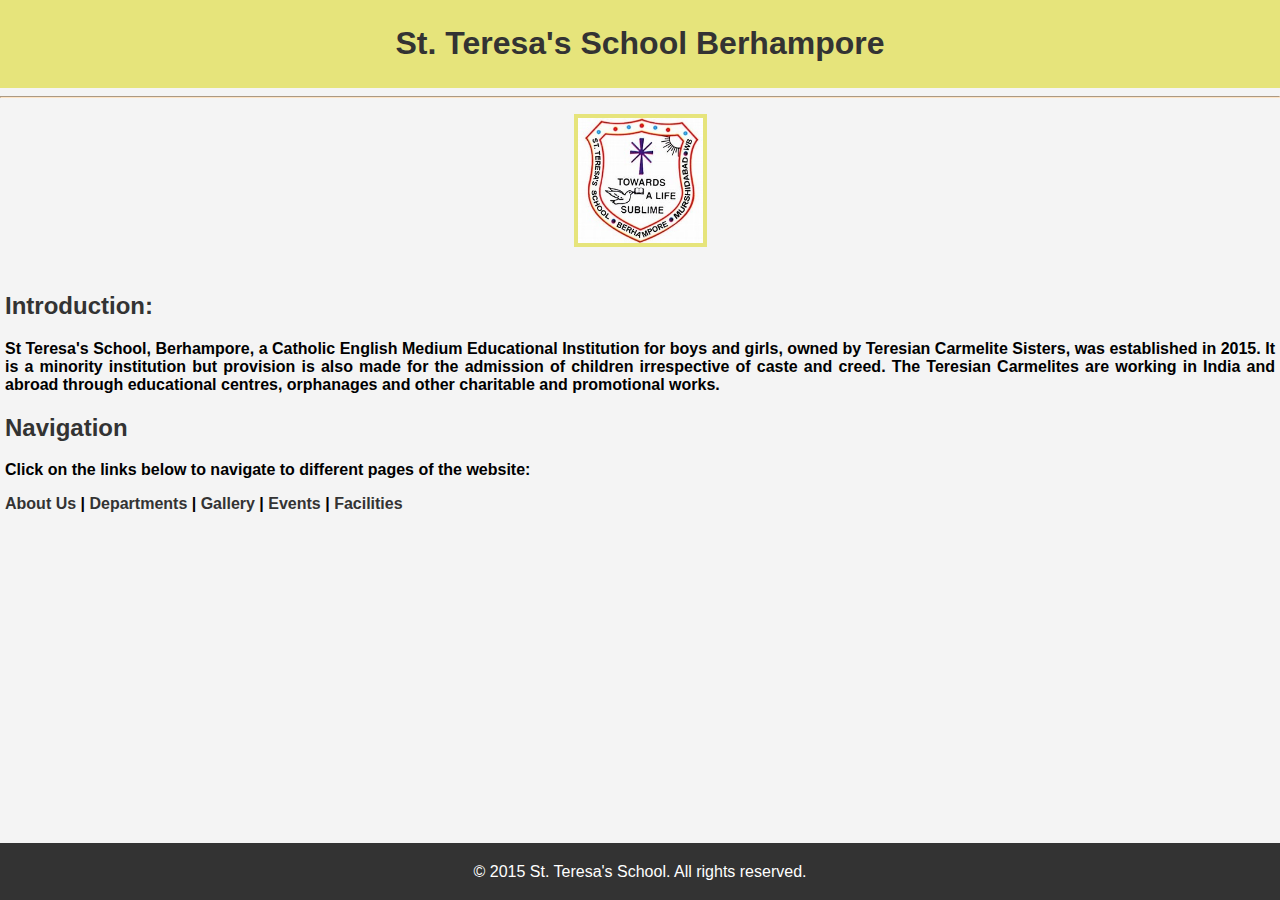
<file: Index.html>
<!DOCTYPE html>
<html>
<head>
    <title>Home Page </title>
    <meta charset="UTF-8">
    <meta name="viewport" content="width=device-width, initial-scale=1.0">
    <link rel="stylesheet" href="styles_index.css">
</head>
<body>
    <header>
        <h1> St. Teresa's School Berhampore</h1> 
    </header>
    <hr>
    <p style="text-align: center;">
    <img src="STS.jpg"
    alt="St. Teresa's School Berhampore" width="125px" height="124.999px">
    </p>
    <main>
        <section>
            <h2> Introduction: </h2>
            <p style="text-align: justify;">
                <b>
                 St Teresa's School, Berhampore, a Catholic English Medium Educational Institution for boys and girls, 
                 owned by Teresian Carmelite Sisters, was established in 2015.
                 It is a minority institution but provision is also made for the admission of children irrespective of caste and creed.
                 The Teresian Carmelites are working in India and abroad through educational centres, 
                 orphanages and other charitable and promotional works.
                </b>
            </p>
        </section>
        <section>
            <h2> Navigation </h2>
            <nav>
            <b> <p> Click on the links below to navigate to different pages of the website: </p>
                    <a href="About Us.html"> About Us</a> | 
                    <a href="Departments.html"> Departments </a> | 
                    <a href="Admissions.html"> Gallery </a> | 
                    <a href="Button.html"> Events </a> | 
                    <a href="Cover Page.html"> Facilities </a>
                </ul> 
            </b>   
            </nav>
        </section>
    </main>
    <footer>
        <p>
            &copy; 2015 St. Teresa's School. All rights reserved.
        </p>
    </footer>
</body>
</html>
</file>
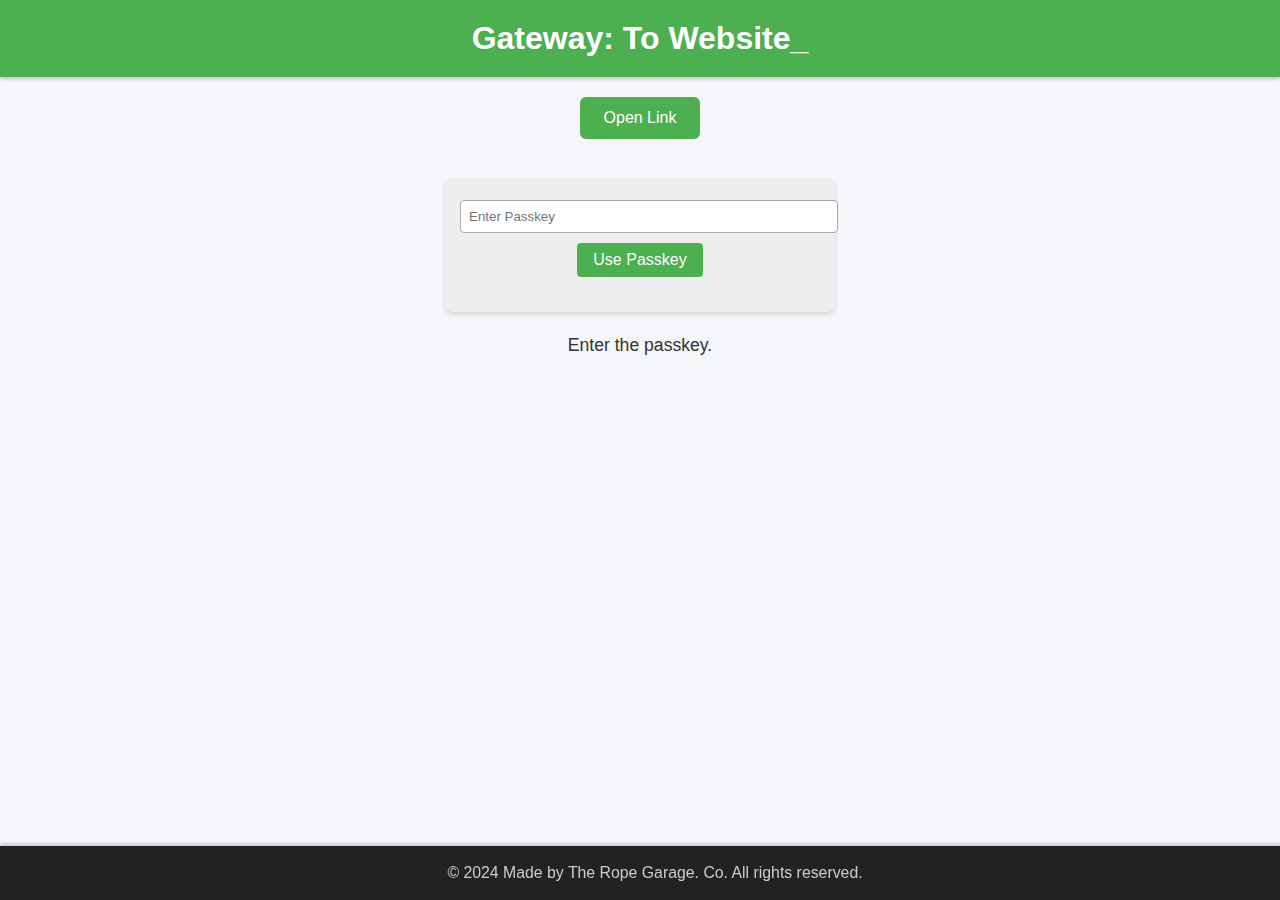
<file: index.html>
<!DOCTYPE html>
<html>
<head>
    <title> Gateway: </title>
    <meta charset="UTF-8">
    <meta name="viewport" content="width=device-width, initial-scale=1.0">
    <link rel="stylesheet" type="text/css" href="styles_button.css">
    <style>
        #captchaBox {
            margin: 20px auto;
            padding: 15px;
            width: 360px;
            background: #eee;
            border-radius: 8px;
            box-shadow: 0 2px 4px rgba(80, 48, 48, 0.2);
        }
        #captchaText {
            font-weight: bold;
            font-size: 1.1em;
            margin-bottom: 10px;
        }
        #captchaInput, #passkeyInput {
            padding: 8px;
            width: 100%;
            border-radius: 4px;
            border: 1px solid #aaa;
            margin-top: 6px;
        }
        .btn {
            margin-top: 10px;
            padding: 8px 16px;
            background: #4CAF50;
            color: white;
            border: none;
            border-radius: 4px;
            cursor: pointer;
        }
        .btn:hover { background: #45a049;
        text-decoration: inherit; }
        .divider { margin: 12px 0; border-top: 1px solid #ccc; }
    </style>
</head>
<body>
    <h1> Gateway: To Website_ </h1>

    <!-- Button initially disabled -->
    <button id="myButton" type="button" disabled onclick="window.location.href='https://example.com';">
        Open Link
    </button>

    <!-- Custom CAPTCHA + Passkey -->
    <div id="captchaBox">
        <input type="password" id="passkeyInput" placeholder="Enter Passkey">
        <button class="btn" id="passkeyBtn" onclick="checkPasskey()">Use Passkey</button>
        
    </div>

    <p> Enter the passkey. </p>

    <footer>
        <p>&copy; 2024 Made by The Rope Garage. Co. All rights reserved. </p>
    </footer>
    <script src="script_button-verify.js"></script>
    <script src="script_Button.js"></script>
</body>
</html>
</file>
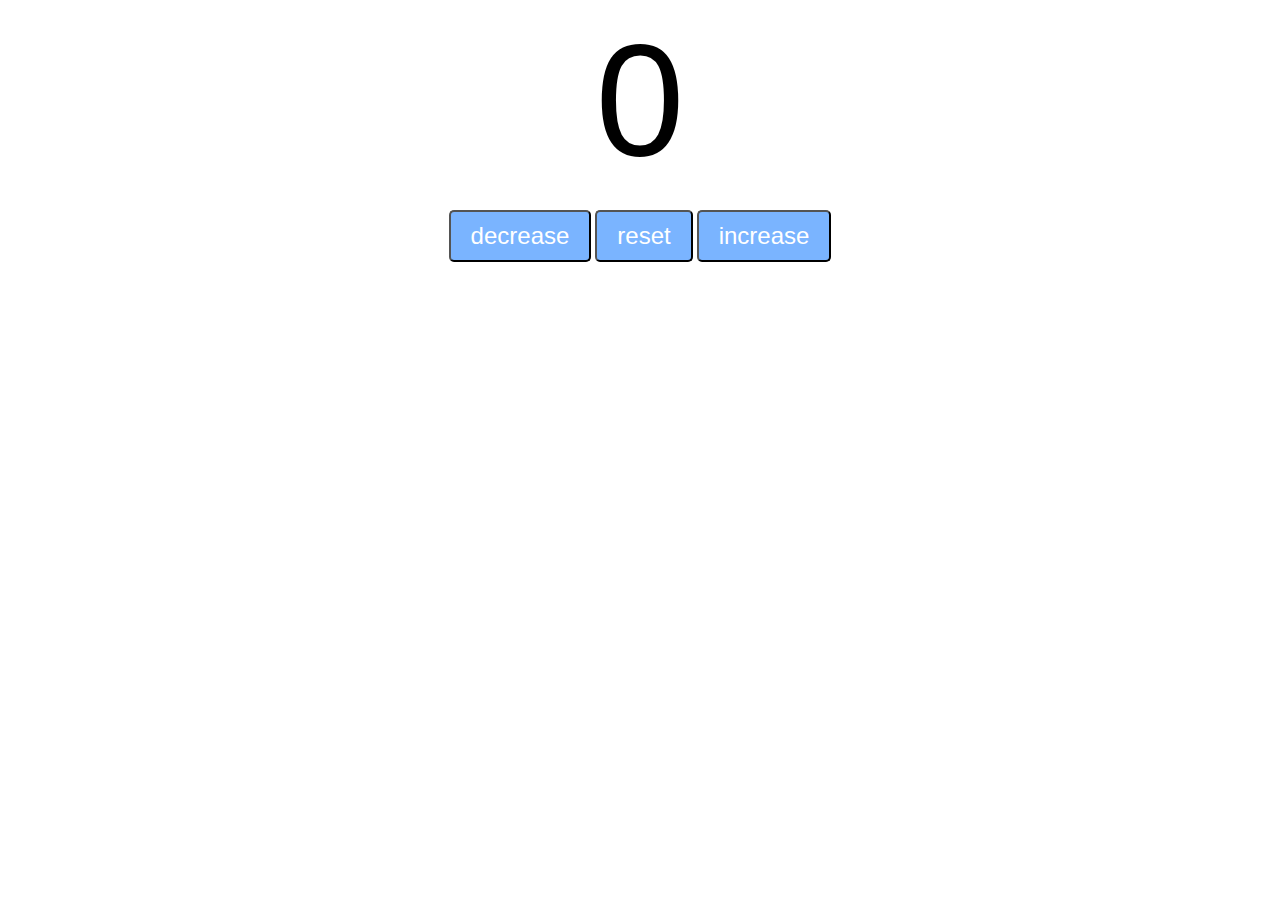
<file: My website/index.html>
<!DOCTYPE html>
<html lang="en">
<head>
    <meta charset="UTF-8">
    <meta name="viewport" content="width=device-width, initial-scale=1.0">
    <title>My website</title>
    <link rel="stylesheet" href="style.css">
</head>
<body>
    <div class=".conainer">
    <label id="countLabel">0</label><br>
    <div id="btnContainer">
        <button id="decreaseBtn" class="buttons">decrease</button>
        <button id="resetBtn" class="buttons">reset</button>
        <button id="increaseBtn" class="buttons">increase</button>
    </div>
    </div>
    <script src="index.js"></script>
</body>
</html>
</file>
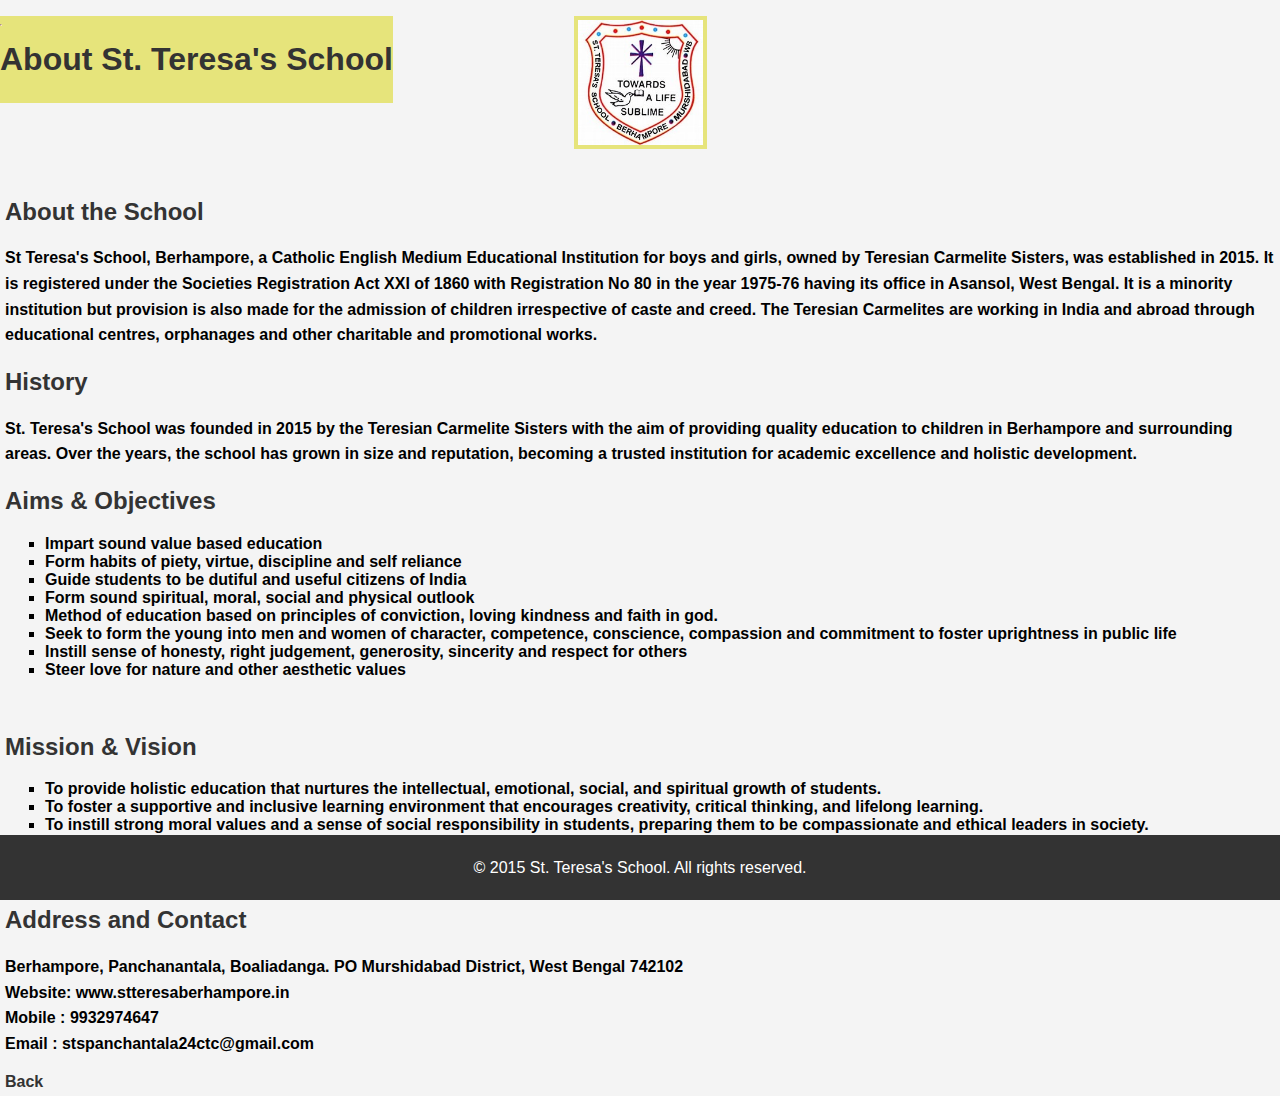
<file: About Us.html>
<!DOCTYPE html>
<html>
<head>
    <title> About Us </title>
    <meta charset="UTF-8">
    <meta name="viewport" content="width=device-width, initial-scale=1.0">
    <link rel="stylesheet" type="text/css" href="styles_about.css">
</head>
<body>
    <header>
        <h1> About St. Teresa's School </h1> 
    </header>
    <hr>
    <p style="text-align: center;">
        <img src="STS.jpg"
        alt="St. Teresa's School Berhampore" width="125px" height="125px">
    </p>
    <main>
        <section>
            <h2>About the School</h2>
            <p> <b> St Teresa's School, Berhampore, a Catholic English Medium Educational Institution for boys and girls, 
                owned by Teresian Carmelite Sisters, was established in 2015. 
                It is registered under the Societies Registration Act XXI of 1860 with Registration No 80 in the year 1975-76 having its office in Asansol, West Bengal. 
                It is a minority institution but provision is also made for the admission of children irrespective of caste and creed. 
                The Teresian Carmelites are working in India and abroad through educational centres, orphanages and other charitable and promotional works. 
            </b>
            </p>
        </section>
        <section>
            <h2> History </h2>
            <p> <b> St. Teresa's School was founded in 2015 by the Teresian Carmelite Sisters with the aim of providing quality education to children in Berhampore and surrounding areas. 
                Over the years, the school has grown in size and reputation, becoming a trusted institution for academic excellence and holistic development.
            </b>
            </p>
        </section>
        <section>
        <h2> Aims & Objectives </h2>
            <p> 
            <b>
                <ul>
                 <li>Impart sound value based education</li>
                 <li>Form habits of piety, virtue, discipline and self reliance</li>
                 <li>Guide students to be dutiful and useful citizens of India</li>
                 <li>Form sound spiritual, moral, social and physical outlook</li>
                 <li>Method of education based on principles of conviction, loving kindness and faith in god.</li>
                 <li>Seek to form the young into men and women of character, competence, conscience, compassion and commitment to foster uprightness in public life</li>
                 <li>Instill sense of honesty, right judgement, generosity, sincerity and respect for others</li>
                 <li>Steer love for nature and other aesthetic values</li>
                </ul> 
            </b>
            </p>
            <br>
        </section>
        <section>
        <h2> Mission & Vision </h2>
            <p> 
            <b>
                <ul>
                 <li>To provide holistic education that nurtures the intellectual, emotional, social, and spiritual growth of students.</li>
                 <li>To foster a supportive and inclusive learning environment that encourages creativity, critical thinking, and lifelong learning.</li>
                 <li>To instill strong moral values and a sense of social responsibility in students, preparing them to be compassionate and ethical leaders in society.</li>
                 <li>To promote cultural awareness and global citizenship among students, encouraging them to appreciate diversity and contribute positively to the world.</li>
                </ul> 
            </b>
            </p>
            <br>
        </section>
        <section>
            <h2> Address and Contact </h2>
            <p><b> Berhampore, Panchanantala, Boaliadanga. PO Murshidabad District, West Bengal 742102
            <br> Website: www.stteresaberhampore.in
            <br> Mobile : 9932974647
            <br> Email : stspanchantala24ctc@gmail.com
        </b>
        </p>
        <b><a href="Home.html"> Back </a></b>
        </section>
    </main>
    <footer>
        <p> &copy; 2015 St. Teresa's School. All rights reserved.
        </p>
    </footer>
</body>
</html>
</file>
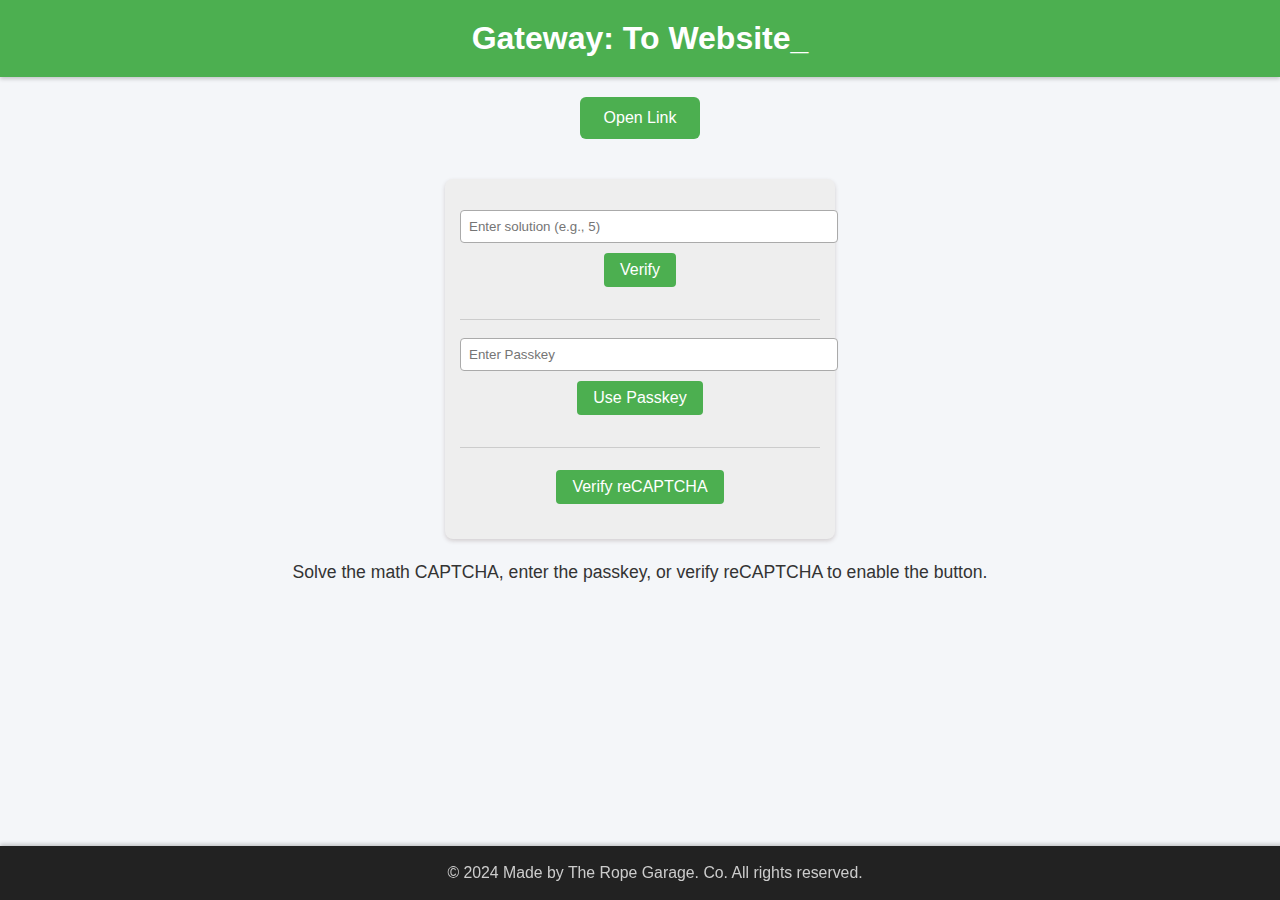
<file: Button.html>
<!DOCTYPE html>
<html>
<head>
    <title> CAPTCHA </title>
    <meta charset="UTF-8">
    <meta name="viewport" content="width=device-width, initial-scale=1.0">
    <link rel="stylesheet" type="text/css" href="styles_button.css">
    <style>
        #captchaBox {
            margin: 20px auto;
            padding: 15px;
            width: 360px;
            background: #eee;
            border-radius: 8px;
            box-shadow: 0 2px 4px rgba(80, 48, 48, 0.2);
        }
        #captchaText {
            font-weight: bold;
            font-size: 1.1em;
            margin-bottom: 10px;
        }
        #captchaInput, #passkeyInput {
            padding: 8px;
            width: 100%;
            border-radius: 4px;
            border: 1px solid #aaa;
            margin-top: 6px;
        }
        .btn {
            margin-top: 10px;
            padding: 8px 16px;
            background: #4CAF50;
            color: white;
            border: none;
            border-radius: 4px;
            cursor: pointer;
        }
        .btn:hover { background: #45a049;
        text-decoration: inherit; }
        .divider { margin: 12px 0; border-top: 1px solid #ccc; }
    </style>
    <script src="https://www.google.com/recaptcha/api.js" async defer></script>
</head>
<body>
    <h1> Gateway: To Website_ </h1>

    <!-- Button initially disabled -->
    <button id="myButton" type="button" disabled onclick="window.location.href='https://example.com';">
        Open Link
    </button>

    <!-- Custom CAPTCHA + Passkey -->
    <div id="captchaBox">
        <div id="captchaText"></div>

        <input type="text" id="captchaInput" placeholder="Enter solution (e.g., 5)">
        <button class="btn" id="captchaVerifyBtn" onclick="checkCaptcha()">Verify</button>

        <div class="divider"></div>

        <input type="password" id="passkeyInput" placeholder="Enter Passkey">
        <button class="btn" id="passkeyBtn" onclick="checkPasskey()">Use Passkey</button>

        <div class="divider"></div>

        <!-- Google reCAPTCHA widget -->
        <div class="g-recaptcha" data-sitekey="6LeW2SQsAAAAAFiWy2hCxf3423xuWMtpV73KET4q"></div>
        <button class="btn" onclick="checkRecaptcha()">Verify reCAPTCHA</button>
    </div>

    <p> Solve the math CAPTCHA, enter the passkey, or verify reCAPTCHA to enable the button. </p>

    <footer>
        <p>&copy; 2024 Made by The Rope Garage. Co. All rights reserved. </p>
    </footer>
    <script src="script_button-verify.js"></script>
    <script src="script_Button.js"></script>
</body>
</html>
</file>
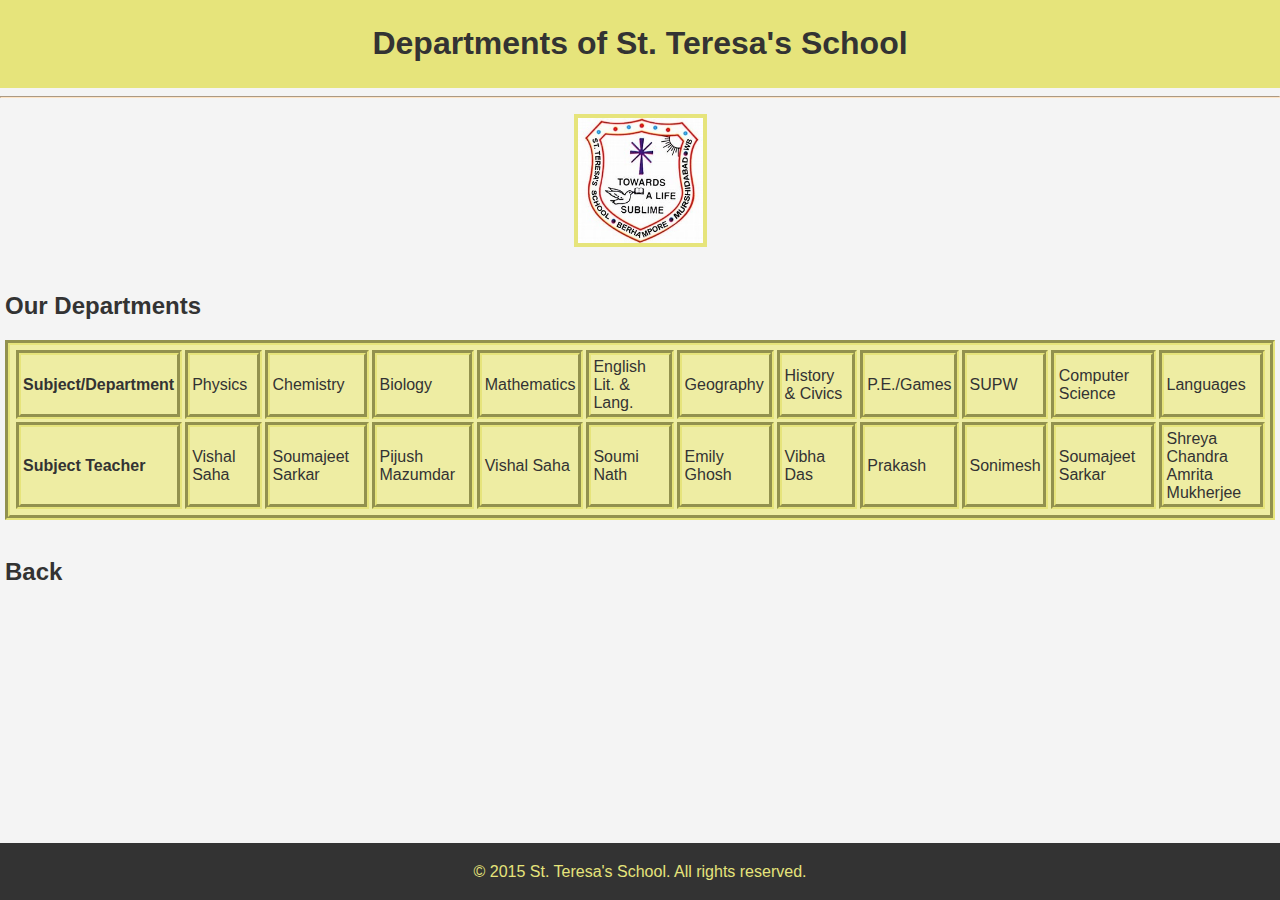
<file: Departments.html>
<!DOCTYPE html>
<html>
<head>
    <title>Departments</title>
    <meta charset="UTF-8">
    <meta name="viewport" content="width=device-width, initial-scale=1.0">
    <link rel="stylesheet" type="text/css" href="styles_dep.css">
</head>
<body>
    <header>
        <h1> Departments of St. Teresa's School </h1> 
    </header>
        <hr>
        <p style="text-align: center;">
    <img src="STS.jpg"
    alt="St. Teresa's School Berhampore" width="125px" height="125px">
    </p>
        <main>
            <section>
                <h2> Our Departments </h2>
                <table>
                    <tr>
                        <th> Subject/Department </th>
                        <td> Physics </td>
                        <td> Chemistry</td> 
                        <td> Biology </td> 
                        <td> Mathematics </td>
                        <td> English Lit. & Lang. </td>
                        <td> Geography </td>
                        <td> History & Civics </td> 
                        <td> P.E./Games </td>
                        <td> SUPW </td>
                        <td> Computer Science </td>
                        <td> Languages </td>
                        
                    </tr>
                    <tr>
                        <th> Subject Teacher </th>
                        <td> Vishal Saha </td>
                        <td> Soumajeet Sarkar</td>
                        <td> Pijush Mazumdar </td>
                        <td> Vishal Saha</td>
                        <td> Soumi Nath</td>
                        <td> Emily Ghosh</td>
                        <td> Vibha Das </td> 
                        <td> Prakash </td>
                        <td> Sonimesh </td>
                        <td> Soumajeet Sarkar </td>
                        <td> Shreya Chandra
                            <br> Amrita Mukherjee </td> 
                    </tr>
                </table>
                <br>
            </section>
            <section> 
                <h2> <a href="Index.html"> Back </a> </h2>
            </section>
        </main>
         <footer>
         <p> &copy; 2015 St. Teresa's School. All rights reserved.
         </p>
         </footer>        
    </body>
</html>
</file>
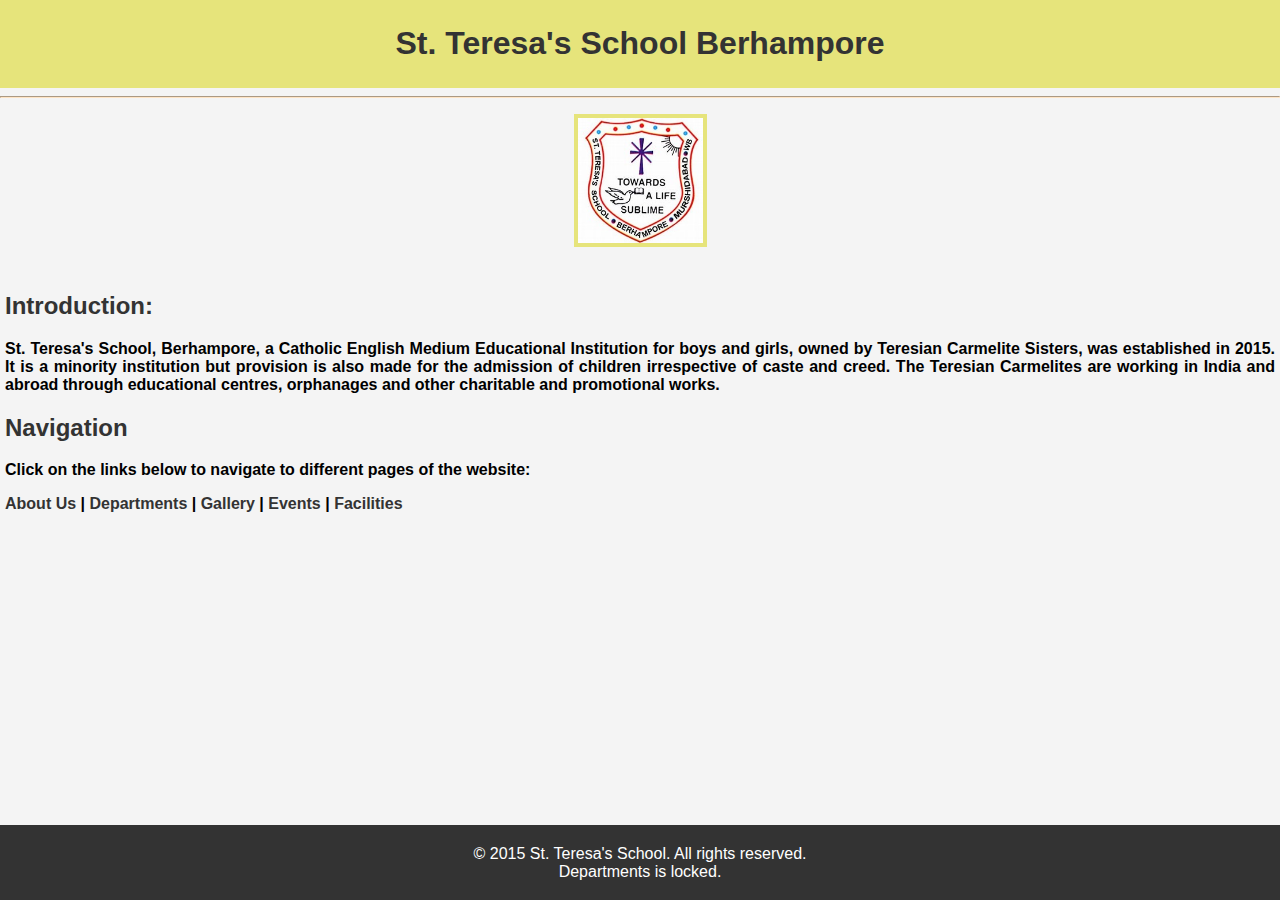
<file: Home.html>
<!DOCTYPE html>
<html lang="English">
<head>
    <title>Home Page </title>
    <meta charset="UTF-8">
    <meta name="viewport" content="width=device-width, initial-scale=1.0">
    <link rel="stylesheet" href="styles_index.css">
</head>
<body>
    <header>
        <h1> St. Teresa's School Berhampore</h1> 
    </header>
    <hr>
    <p style="text-align: center;">
    <img src="STS.jpg"
    alt="St. Teresa's School Berhampore" width="125px" height="124.999px">
    </p>
    <main>
        <section>
            <h2> Introduction: </h2>
            <p style="text-align: justify;">
                <b>
                 St. Teresa's School, Berhampore, a Catholic English Medium Educational Institution for boys and girls, 
                 owned by Teresian Carmelite Sisters, was established in 2015.
                 It is a minority institution but provision is also made for the admission of children irrespective of caste and creed.
                 The Teresian Carmelites are working in India and abroad through educational centres, 
                 orphanages and other charitable and promotional works.
                </b>
            </p>
        </section>
        <section>
            <h2> Navigation </h2>
            <nav>
            <b> <p> Click on the links below to navigate to different pages of the website: </p>
                    <a href="About Us.html"> About Us</a> | 
                    <a href="LICENSE"> Departments </a> | 
                    <a href="verify_captcha.php"> Gallery </a> | 
                    <a href="SECURITY.md"> Events </a> | 
                    <a href="script_button-verify.js"> Facilities </a>
                </ul> 
            </b>   
            </nav>
        </section>
    </main>
    <footer>
        <p>
            &copy; 2015 St. Teresa's School. All rights reserved.
            <br> Departments is locked.
        </p>
    </footer>
</body>
</html>
</file>
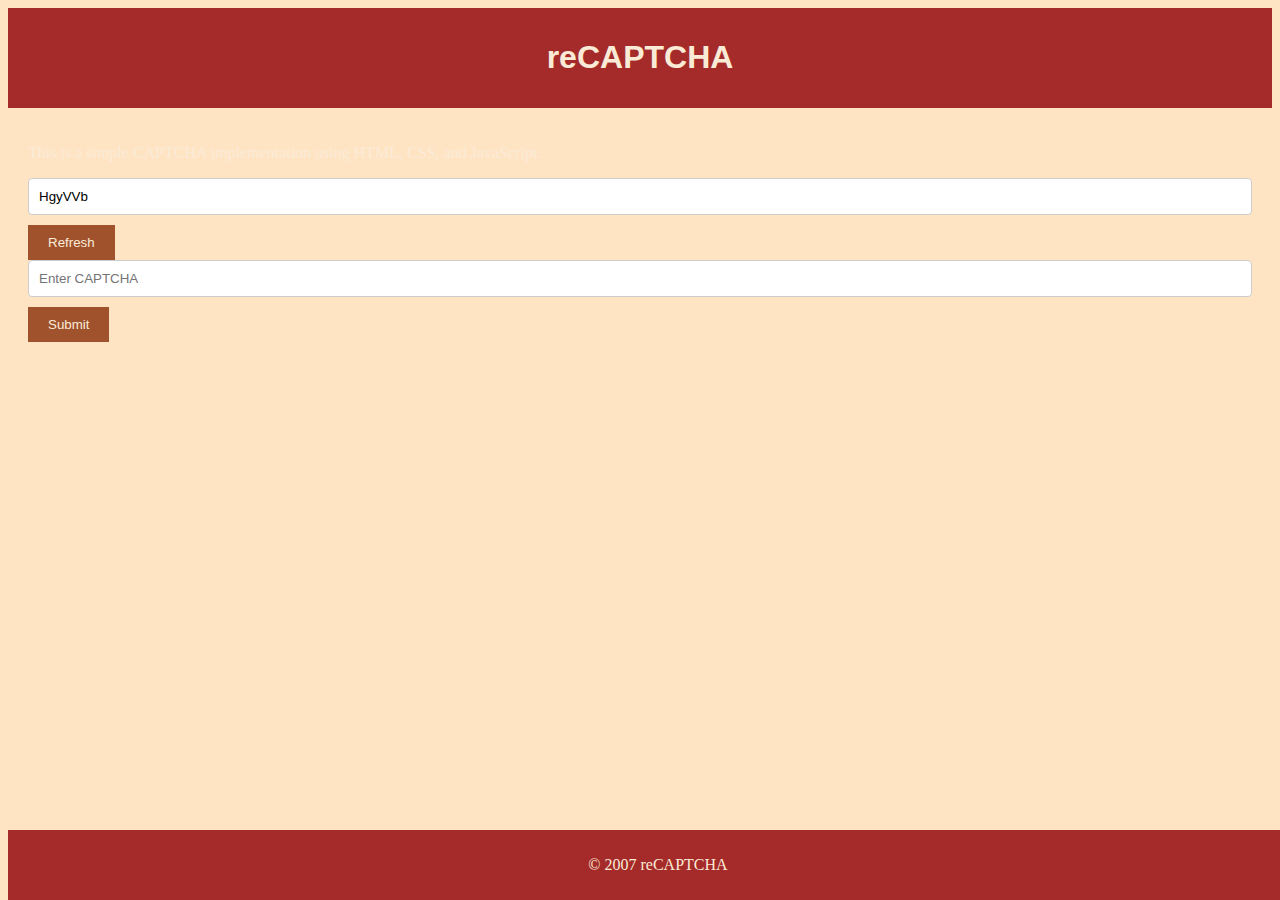
<file: reCaptcha.html>
<!DOCTYPE html>
<html>
<head>
    <title>Button Example</title>
    <meta charset="UTF-8">
    <meta name="viewport" content="width=device-width, initial-scale=1.0">
    <link rel="stylesheet" href="reCaptcha.css">
    </head>
    <body>
        <header>
            <h1> reCAPTCHA </h1>
        </header>
        <main>
            <p>This is a simple CAPTCHA implementation using HTML, CSS, and JavaScript.</p>
        <form>
            <input type="text" id="captchaDisplay" readonly />
            <button onclick="generateCaptcha()">Refresh</button>
            <br> <input type="text" id="captchaInput" placeholder="Enter CAPTCHA" />
            <button onclick="validateCaptcha()">Submit</button>
            <p id="captchaStatus"></p>
        </form>
        <script>
            let currentCaptcha = '';

            function generateCaptcha() {
                const characters = 'ABCDEFGHIJKLMNOPQRSTUVWXYZabcdefghijklmnopqrstuvwxyz0123456789';
                let captcha = '';
                for (let i = 0; i < 6; i++) {
                    captcha += characters.charAt(Math.floor(Math.random() * characters.length));
                }
                currentCaptcha = captcha;
                document.getElementById('captchaDisplay').value = captcha;
                document.getElementById('captchaStatus').innerText = '';
                return false; // Prevent form submission
            }

            function validateCaptcha() {
                const userInput = document.getElementById('captchaInput').value;
                if (userInput === currentCaptcha) {
                    document.getElementById('captchaStatus').innerText = 'CAPTCHA validated successfully!';
                    window.location.href = 'index.html';
                } 
                else {
                    document.getElementById('captchaStatus').innerText = 'Incorrect CAPTCHA. Please try again.';
                }
                return false; // Prevent form submission
            }

            // Generate initial CAPTCHA on page load
            window.onload = generateCaptcha;
        </script>
        </main>
        <footer>
            <p>&copy; 2007 reCAPTCHA </p>
        </footer>
    </body>
</html>
</file>
<file: styles_index.css>
body {
              font-family: Arial, sans-serif;
              margin: 0;
              padding: 0;
              background-color: #f4f4f4;
        }
        header {
                 background-color: #e6e47b;
                 color: white;
                 padding: 4px 0;
                 text-align: center;
        }
        footer {
                background-color: #333;
                color: white;
                text-align: center;
                padding: 3.5px 0;
                position: fixed;
                width: 100%;
                bottom: 0;
        }
        main {
              padding: 5px;
        }
        hr {
            border-color: bisque;
        }
        img {
             border: 4.5px solid #e6e47b;
        }
        h1, h2 {
                color: #333;
        }
        .a {
              font-family: 'Times New Roman', Times, serif;
              font-size: 16px;
              color: #333;
        }
        a {
             color: #333;
             text-decoration: none;
             font-style: normal;
        }
</file>
<file: styles_button.css>
/* styles_index.css */

/* Light mode (default) */
body {
    font-family: Arial, Helvetica, sans-serif;
    margin: 0;
    padding: 0;
    background-color: #f4f6f9;
    color: #333;
    text-align: center;
}

h1 {
    background-color: #4CAF50;
    color: white;
    padding: 20px;
    margin: 0;
    font-size: 2em;
    box-shadow: 0 2px 4px rgba(0,0,0,0.2);
}

button {
    background-color: #4CAF50;
    border: none;
    color: white;
    padding: 12px 24px;
    margin: 20px;
    font-size: 1em;
    cursor: pointer;
    border-radius: 6px;
    transition: background-color 0.3s ease, transform 0.2s ease;
}

button:hover {
    background-color: #45a049;
    transform: scale(1.05);
}

button:active {
    background-color: #3e8e41;
    transform: scale(0.98);
}

p {
    font-size: 1.1em;
    margin: 20px;
    line-height: 1.5;
}

footer {
    background-color: #222;
    color: #ccc;
    padding: 15px;
    position: fixed;
    bottom: 0;
    width: 100%;
    font-size: 0.9em;
    box-shadow: 0 -2px 4px rgba(0,0,0,0.2);
}

footer p {
    margin: 0;
}

/* Dark mode */
@media (prefers-color-scheme: dark) {
    body {
        background-color: #121212;
        color: #e0e0e0;
    }

    h1 {
        background-color: #1f1f1f;
        color: #4CAF50;
        box-shadow: 0 2px 6px rgba(0,0,0,0.6);
    }

    button {
        background-color: #4CAF50;
        color: #fff;
    }

    button:hover {
        background-color: #45a049;
    }

    button:active {
        background-color: #3e8e41;
    }

    footer {
        background-color: #1f1f1f;
        color: #aaa;
        box-shadow: 0 -2px 6px rgba(0,0,0,0.6);
    }
}
</file>
<file: My website/style.css>
#countLabel{
    display: block;
    text-align: center;
    font-size: 10em;
    font-family: Helvetica;
}
#btnContainer{
    text-align: center;
}
.buttons{
    padding: 10px 20px;
    font-size: 1.5em;
    color: white;
    background-color: hsl(214, 100%, 74%);
    border-radius: 5px;
    cursor: pointer;
    transition: background-color 0.25s;
}
.buttons:hover{
    background-color: hsl(214, 100%, 56%)
}
.container{
    border: 2px solid black;
    width: 300px;
    margin: auto;
    padding: 20px;
    border-radius: 10px;
}
</file>
<file: styles_about.css>
body {
  font-family: Arial, sans-serif;
  margin: 0;
  padding: 0;
  background-color: #f4f4f4;
}
header {
        background-color: #e6e47b;
        color: white;
        padding: 3.5px 0;
        text-align: center;
        position: fixed;
        }
        footer {
        background-color: #333;
        color: white;
        text-align: center;
            padding: 3.5px 0;
            position: fixed;
            width: 100%;
            bottom: 0;
        }
        main {
            padding: 5px;
        }
        hr {
            border-color:bisque;
            position: fixed;
        }
        img {
            border: 4.5px solid #e6e47b;
        }
        h1, h2 {
            color: #333;
        }
        a {
            color: #333;
            text-decoration: none;
             
        }
        a:hover {
            text-decoration: bold;
        }
        p {
            line-height: 1.6;
        }
        ul {
            list-style-type: square;
        }
</file>
<file: styles_dep.css>
body {
    font-family: Arial, sans-serif;
    margin: 0;
    padding: 0;
    background-color: #f4f4f4;
}

header {
    background-color: #e6e47b;
    color: white;
    padding: 4px 0;
    text-align: center;
}

footer {
    background-color: #333;
    color: #e6e47b;
    text-align: center;
    padding: 3.5px 0;
    position: fixed;
    width: 100%;
    bottom: 0;
}

main {
    padding: 5px;
}

hr {
    border-color: bisque;
}

img {
    border: 4.5px solid #e6e47b;
}

h1, h2 {
    color: #333;
}

table, tr, th, td {
    border: 5px groove #e6e47b;
    padding: 2.5px;
    border-spacing: 3.75px;
    text-align: left;
    color: #333;
    background-color: #eeeda3;
}

a {
    color: #333;
    text-decoration: none;
}
</file>
<file: reCaptcha.css>
body {
    background-color: bisque;
    color:antiquewhite
}
header {
    background-color: brown;
    color: antiquewhite;
    text-align: center;
    padding: 10px;
}
h1 {
    font-family: 'Arial', sans-serif;
}
nav {
    background-color: sienna;
    padding: 10px;
}
nav a {
    color: antiquewhite;
    margin: 0 10px;
    text-decoration: none;
}
main {
    padding: 20px;
}
footer {
    background-color: brown;
    color: antiquewhite;
    text-align: center;
    padding: 10px;
    position: fixed;
    width: 100%;
    bottom: 0;
}
button {
    background-color: sienna;
    color: antiquewhite;
    border: none;
    padding: 10px 20px;
    cursor: pointer;
}
button:hover {
    background-color: brown;
}
input[type="text"], input[type="email"] {
    padding: 10px;
    border: 1px solid #ccc;
    border-radius: 4px;
    width: 100%;
    box-sizing: border-box;
    margin-bottom: 10px;
}
</file>
